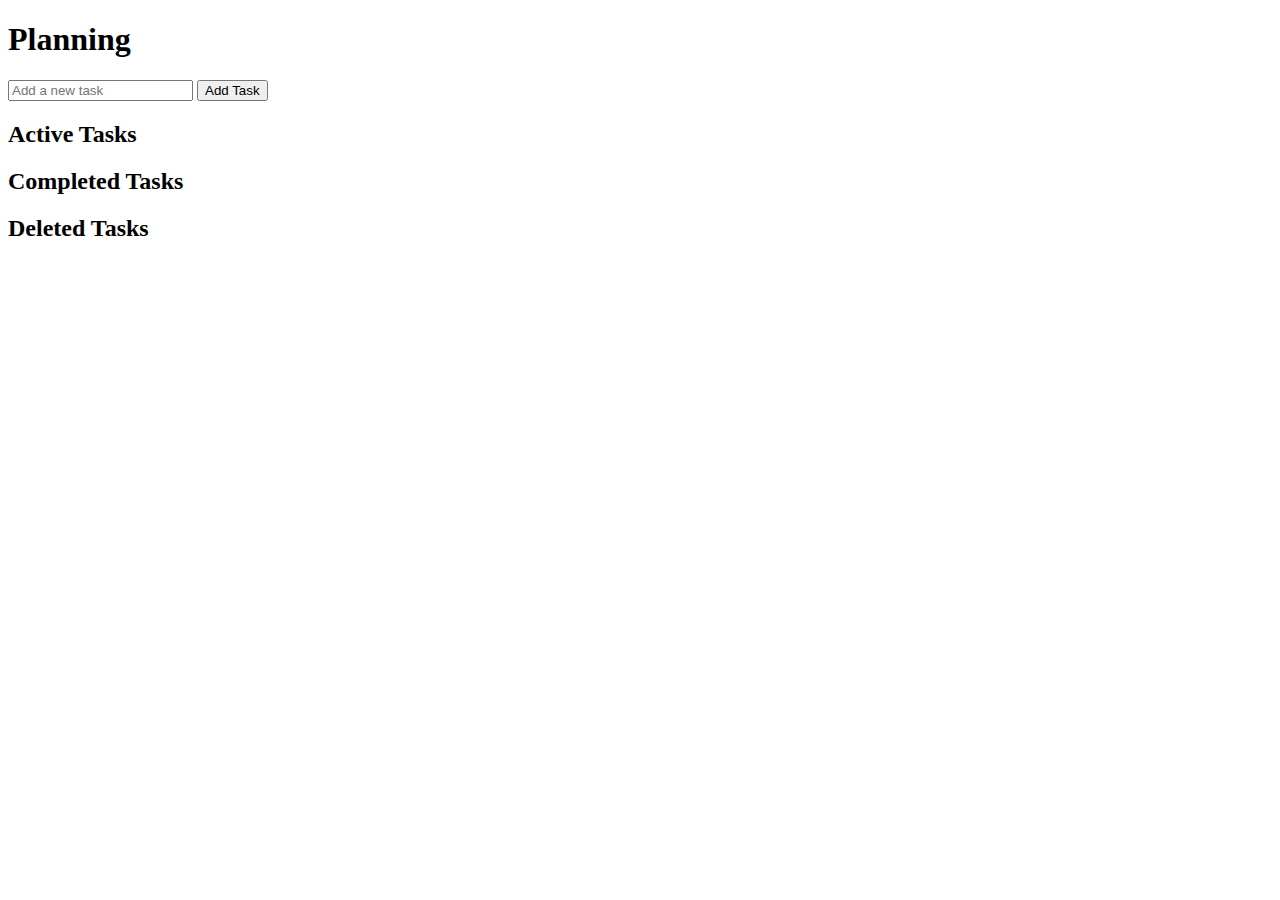
<file: ToDo-planer/del/index.html>
<!DOCTYPE html>
<html lang="en">
<head>
    <meta charset="UTF-8">
    <meta name="viewport" content="width=device-width, initial-scale=1.0">
    <link rel="stylesheet" href="C:\Users\Maria\Desktop\html\js\planer\del\style.css">
    <title>Planning</title>
</head>
<body>
    <div id="app">
        <h1>Planning</h1>
        <input type="text" id="taskInput" placeholder="Add a new task">
        <button id="addButton">Add Task</button>

        <h2>Active Tasks</h2>
        <ul id="taskList"></ul>

        <h2>Completed Tasks</h2>
        <ul id="completedList"></ul>

        <h2>Deleted Tasks</h2>
        <ul id="trashList"></ul>
    </div>
    <script src="C:\Users\Maria\Desktop\html\js\planer\del\base.js"></script>
</body>
</html>
</file>
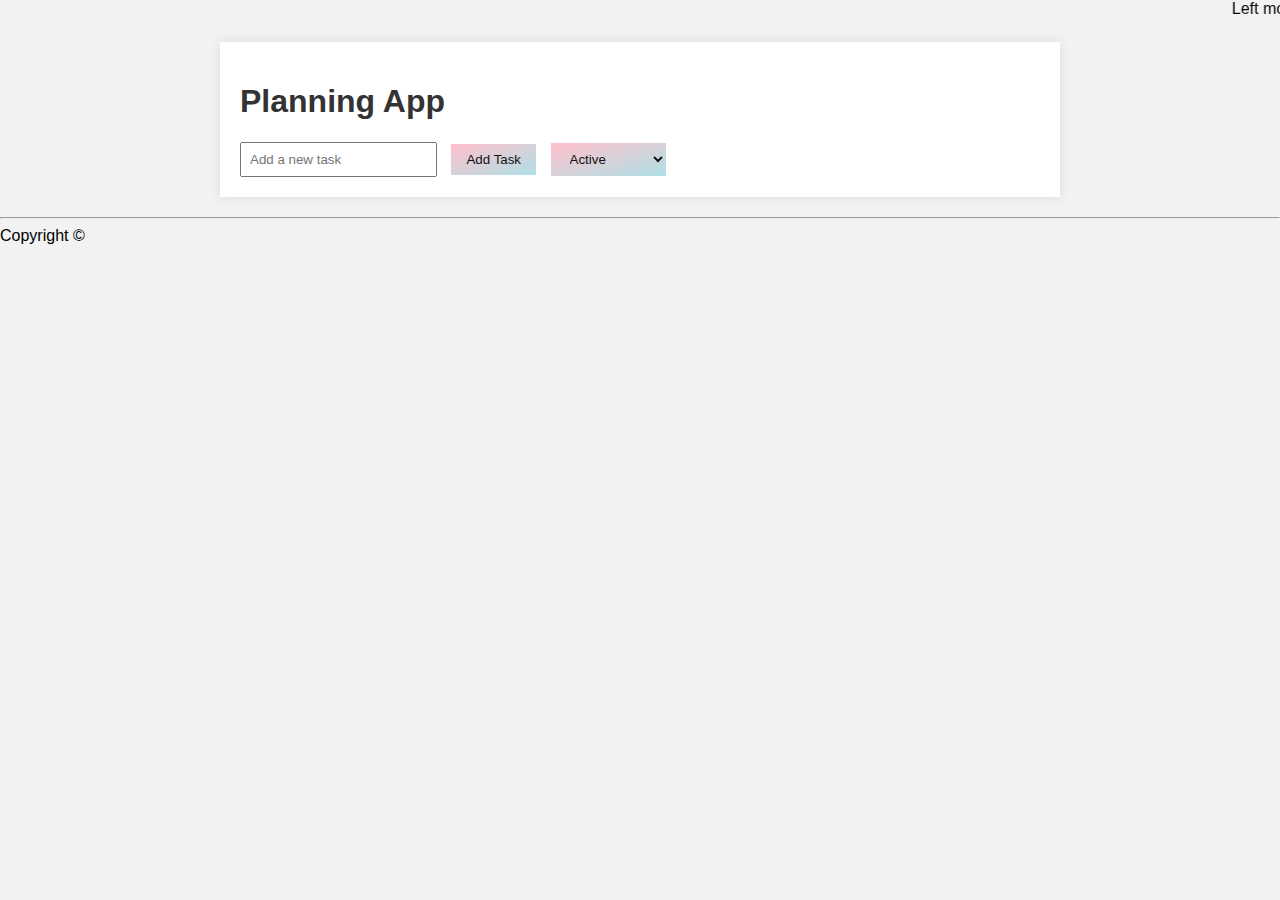
<file: ToDo-planer/index1.html>
<!DOCTYPE html>
<html lang="en">
<head>
  <meta charset="UTF-8">
  <meta name="viewport" content="width=device-width, initial-scale=1.0">
  <title>Planning App</title>
  <link rel="stylesheet" href="styles.css">
</head>
<body>
  <marquee>Left mouse button - completed task, right mouse button - delete</marquee>
  
  <div class="container">
    <h1>Planning App</h1>
    <div class="tasks">
      <ul id="active-tasks"></ul>
      <ul id="completed-tasks" style="display: none;"></ul>
      <ul id="deleted-tasks" style="display: none;"></ul>
    </div>

    <div class="controls">
      <input type="text" id="newTaskInput" placeholder="Add a new task">
      <button onclick="addTask()">Add Task</button>
      <select id="taskFilter" onchange="updateView()">
        <option value="active">Active</option>
        <option value="completed">Completed</option>
        <option value="deleted">Deleted</option>
      </select>
    </div>
  </div>

  <footer>
    <hr>
    <span id="copyright">
      Copyright &copy; 
    </span>
  </footer>

  <script>
    document.addEventListener('DOMContentLoaded', function () {
      loadTasks(); // Загрузка задач при загрузке страницы
    });

    function addTask() {
      var newTaskInput = document.getElementById("newTaskInput");
      var activeTasksList = document.getElementById("active-tasks");
      
      var listItem = document.createElement("li");
      var date = new Date().toISOString().slice(0, 10);
      var dateSup = document.createElement("sup");
      dateSup.textContent = date;
      
      listItem.textContent = newTaskInput.value;
      listItem.insertBefore(dateSup, listItem.firstChild);
      
      var completeButton = document.createElement("button");
      completeButton.textContent = "Выполнено";
      completeButton.addEventListener("click", function() {
        completeTask(listItem);
      });
      
      listItem.appendChild(completeButton);
      
      activeTasksList.appendChild(listItem);
      newTaskInput.value = "";

      saveTasks(); // Сохранение задач после добавления новой
    }
    
    function completeTask(task) {
      var completedTasksList = document.getElementById("completed-tasks");
      task.querySelector("sup").remove(); // Удаляем дату
      task.querySelector("button").remove(); // Удаляем кнопку "Выполнено"
      
      var deleteButton = document.createElement("button");
      deleteButton.textContent = "Корзина";
      deleteButton.addEventListener("click", function() {
        deleteTask(task);
      });
      
      task.appendChild(deleteButton); // Добавляем кнопку "Корзина" в задачу
      
      document.getElementById('active-tasks').removeChild(task); // Удаляем задачу из списка активных задач
      completedTasksList.appendChild(task); // Добавляем задачу в список выполненных задач
      document.getElementById('taskFilter').value = 'completed'; // Автоматически переключаем фильтр на "Completed"
      updateView(); // Обновляем вид страницы

      saveTasks(); // Сохранение задач после перемещения в выполненные
    }
    
    function deleteTask(task) {
      var deletedTasksList = document.getElementById("deleted-tasks");
      task.querySelector("button").remove(); // Удаляем кнопку "Корзина"
      
      document.getElementById('completed-tasks').removeChild(task); // Удаляем задачу из списка выполненных задач
      deletedTasksList.appendChild(task); // Добавляем задачу в список удаленных задач
      document.getElementById('taskFilter').value = 'deleted'; // Автоматически переключаем фильтр на "Deleted"
      updateView(); // Обновляем вид страницы

      saveTasks(); // Сохранение задач после перемещения в корзину
    }
    
    function updateView() {
      var selectedFilter = document.getElementById('taskFilter').value;
      var activeTasks = document.getElementById('active-tasks');
      var completedTasks = document.getElementById('completed-tasks');
      var deletedTasks = document.getElementById('deleted-tasks');
      
      activeTasks.style.display = selectedFilter === 'active' ? 'block' : 'none';
      completedTasks.style.display = selectedFilter === 'completed' ? 'block' : 'none';
      deletedTasks.style.display = selectedFilter === 'deleted' ? 'block' : 'none';
    }

    function saveTasks() {
      var tasks = {
        active: getTasksFromList('active-tasks'),
        completed: getTasksFromList('completed-tasks'),
        deleted: getTasksFromList('deleted-tasks')
      };

      localStorage.setItem('tasks', JSON.stringify(tasks));
    }

    function loadTasks() {
      var tasksString = localStorage.getItem('tasks');
      if (tasksString) {
        var tasks = JSON.parse(tasksString);
        tasks.active.forEach(function(task) {
          addTaskToList(task, 'active-tasks');
        });
        tasks.completed.forEach(function(task) {
          addTaskToList(task, 'completed-tasks');
        });
        tasks.deleted.forEach(function(task) {
          addTaskToList(task, 'deleted-tasks');
        });
      }
    }

    function addTaskToList(task, listId) {
      var taskList = document.getElementById(listId);

      var taskItem = document.createElement('li');
      taskItem.textContent = task.text;

      taskList.appendChild(taskItem);

      taskItem.addEventListener('click', function () {
        completeTask(taskItem);
      });

      taskItem.addEventListener('contextmenu', function (event) {
        event.preventDefault();
        deleteTask(taskItem);
      });
    }

    function getTasksFromList(listId) {
      var taskItems = document.getElementById(listId).getElementsByTagName('li');
      var tasks = [];
      for (var i = 0; i < taskItems.length; i++) {
        var task = {
          text: taskItems[i].textContent
        };
        tasks.push(task);
      }
      return tasks;
    }
  </script>
</body>
</html>
</file>
<file: ToDo-planer/styles.css>
body {
    font-family: 'Arial', sans-serif;
    background-color: #f2f2f2;
    margin: 0;
}

.container {
    max-width: 800px;
    margin: 20px auto;
    padding: 20px;
    background-color: #fff;
    box-shadow: 0 0 10px rgba(0, 0, 0, 0.1);
}

h1 {
    color: #333;
}

.tasks {
    margin-top: 20px;
}

ul {
    list-style: none;
    padding: 0;
}

li {
    margin-bottom: 10px;
    padding: 10px;
    border: 1px solid #ddd;
    background-color: #fff;
    display: flex;
    justify-content: space-between;
}

.controls {
    margin-top: 20px;
}

input[type="text"] {
    padding: 8px;
    margin-right: 10px;
}

button, select {
    padding: 8px 15px;
    margin-right: 10px;
    background-color: #4caf50;
    color: #111;
    border: none;
    cursor: pointer;
    background: linear-gradient(to top left, powderblue, pink);
    animation: background 5s infinite alternate;
}

button:hover, select:hover {
    opacity: 1;    
}
@keyframes background {
100% {
    background-position: 0 200px;
}}
</file>
